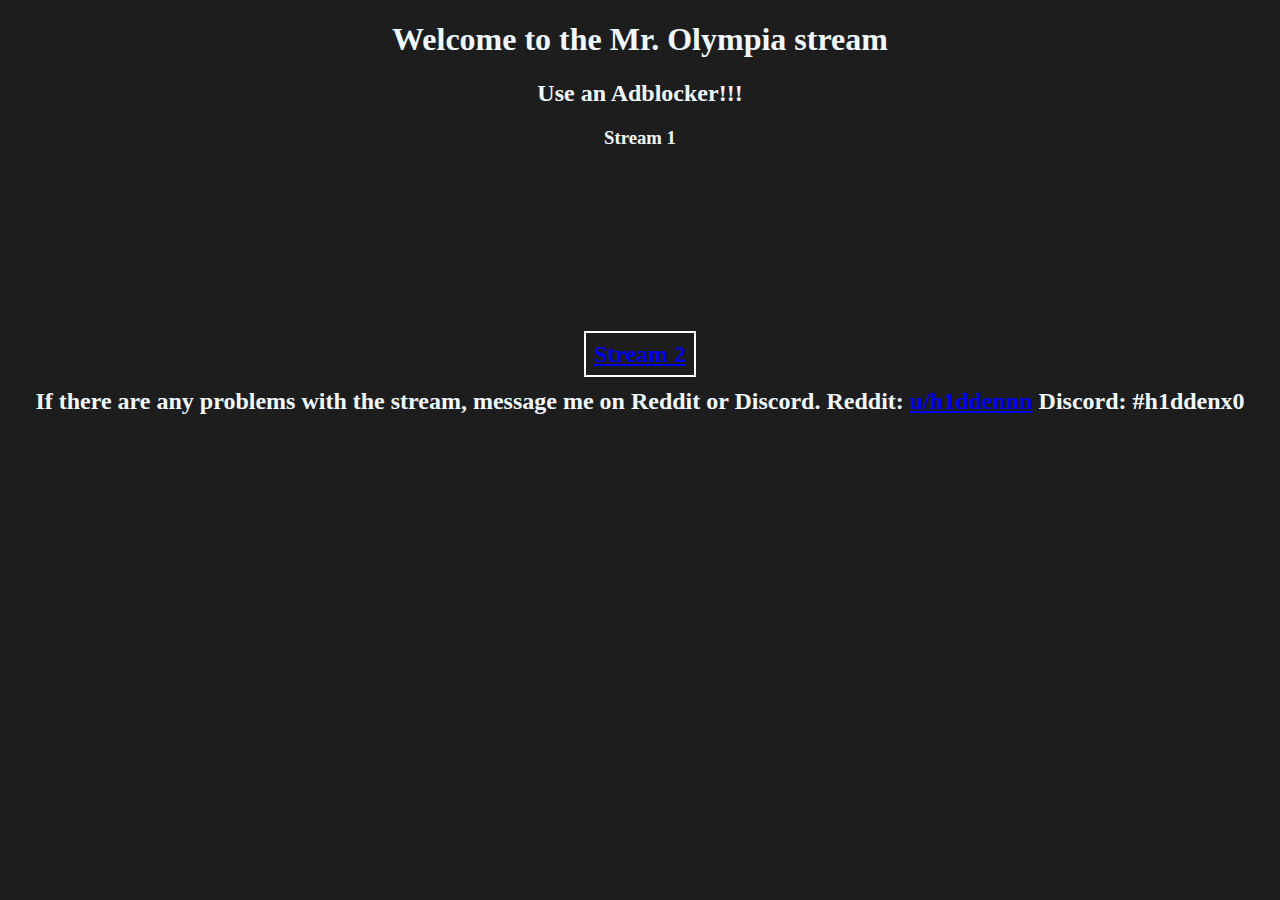
<file: index.html>
<!DOCTYPE html>

<html>
    <head>
        <!-- Google tag (gtag.js) -->
        <script async src="https://www.googletagmanager.com/gtag/js?id=G-5DEDG83SHV"></script>
        <script>
        window.dataLayer = window.dataLayer || [];
        function gtag(){dataLayer.push(arguments);}
        gtag('js', new Date());

        gtag('config', 'G-5DEDG83SHV');
        </script>
        <link rel="stylesheet" href="styles/styles.css">
    </head>


    <body>
        <div class="main-text">
            <h1>
                Welcome to the Mr. Olympia stream
            </h1>
            <h2>
                Use an Adblocker!!!
            </h2>
            <h3>
                Stream 1
            </h3>
        </div>
        <div class="video-div">
            <iframe class="video responsive" marginheight="0" marginwidth="0" src="https://dlhd.sx/embed/stream-168.php" name="iframe_a" scrolling="no" allowfullscreen="yes" width="100%" height="100%" frameborder="0">Your Browser Do not Support Iframe</iframe>
        </div>

        <div>
            <h2><a class="stream-text" href="stream2.html">Stream 2</a></h2>
        </div>

        <h2> If there are any problems with the stream, message me on Reddit or Discord. 
            Reddit: <a href="https://reddit.com/u/h1ddennn" target="_blank">u/h1ddennn</a> Discord: #h1ddenx0</h2>

    </body>
</html>
</file>
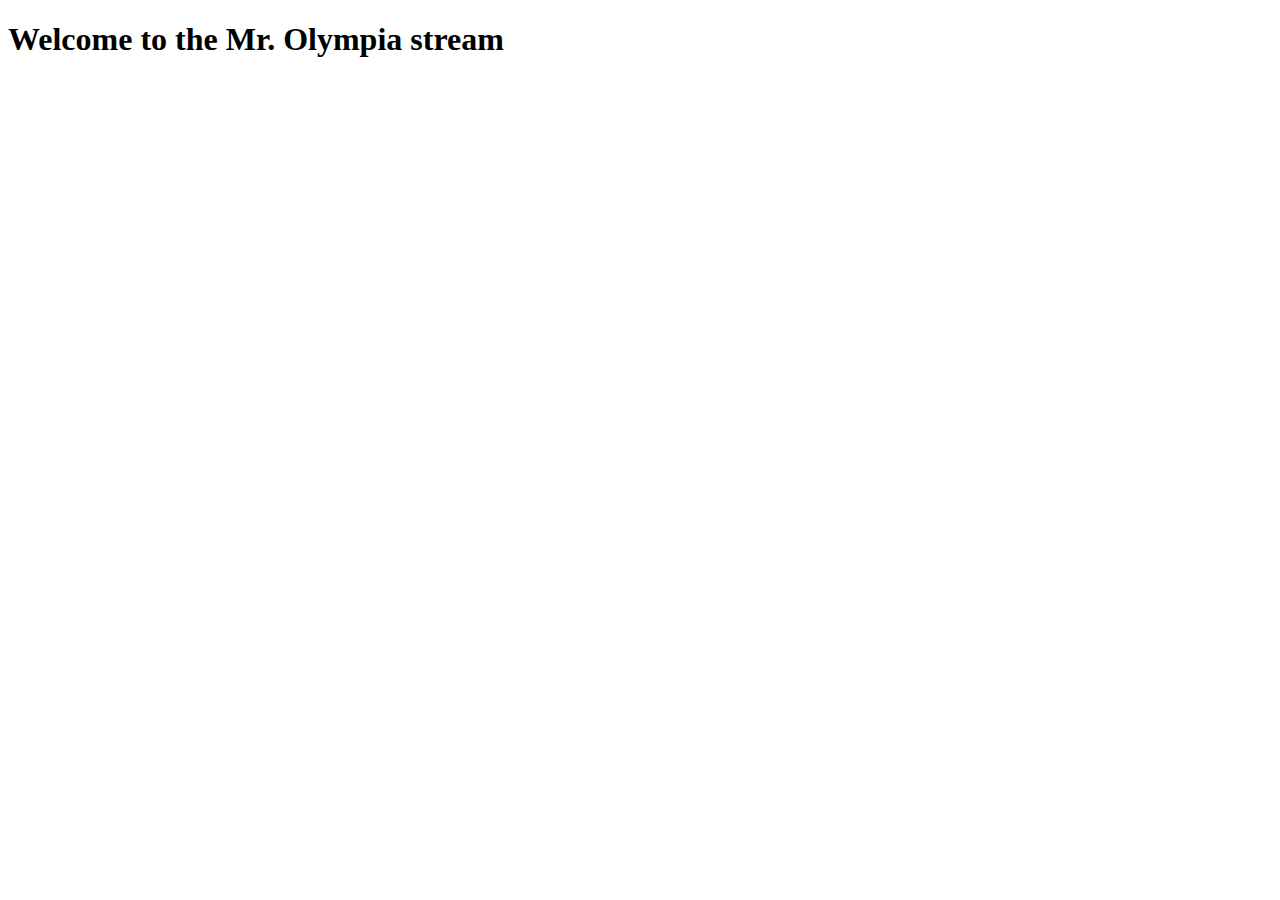
<file: main.html>
<!DOCTYPE html>

<html>
    <main>

    </main>


    <body>
        <h1>
            Welcome to the Mr. Olympia stream
        </h1>
        <iframe class="video responsive" 
        marginheight="0" 
        marginwidth="0" src="https://dlhd.sx/embed/stream-177.php" 
        name="iframe_a" scrolling="no" allowfullscreen="yes" 
        idth="100%" height="100%" frameborder="0">Your Browser Do not Support Iframe. Try a different browser</iframe>

    </body>
</html>
</file>
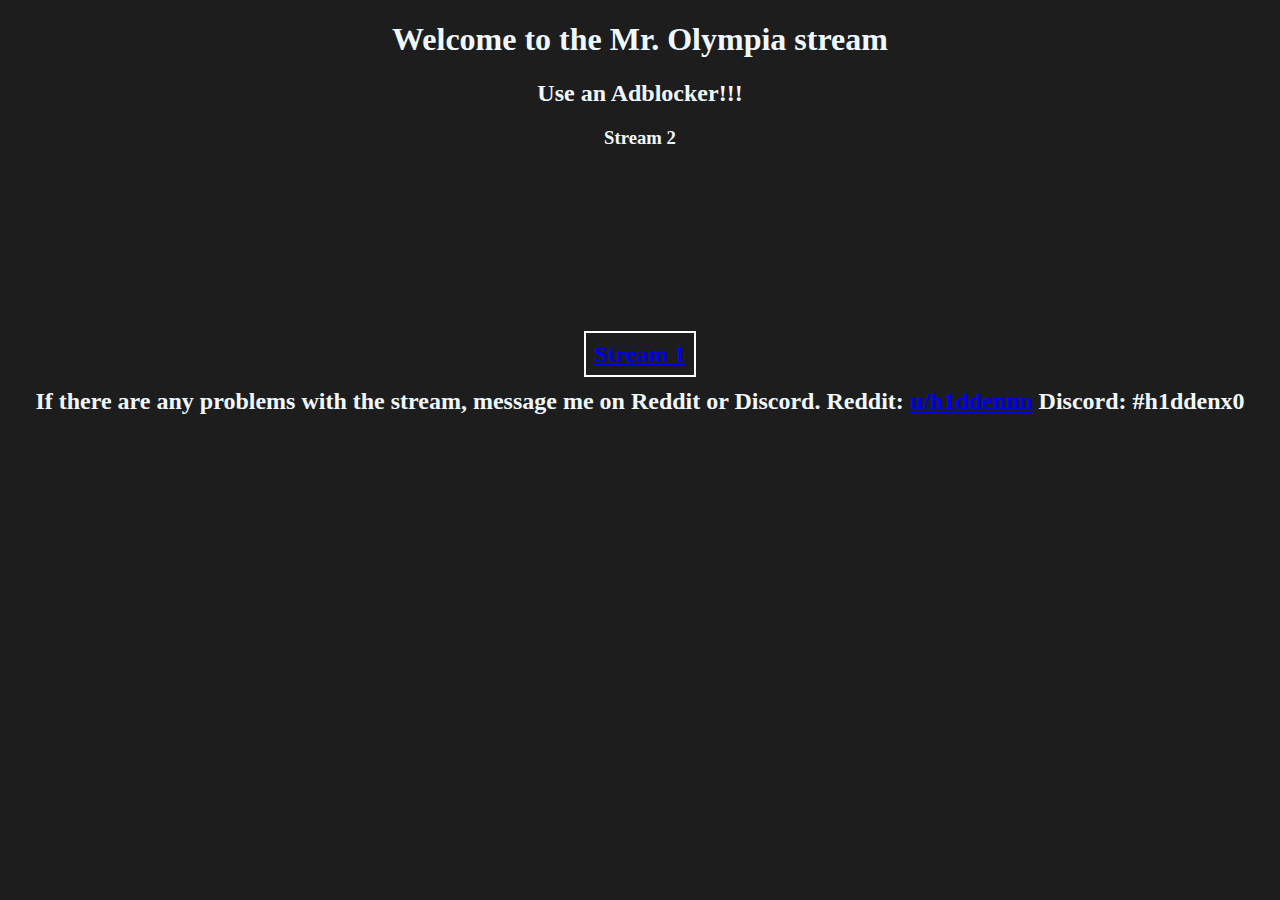
<file: stream2.html>
<!DOCTYPE html>

<html>
    <head>
        <!-- Google tag (gtag.js) -->
        <script async src="https://www.googletagmanager.com/gtag/js?id=G-5DEDG83SHV"></script>
        <script>
        window.dataLayer = window.dataLayer || [];
        function gtag(){dataLayer.push(arguments);}
        gtag('js', new Date());

        gtag('config', 'G-5DEDG83SHV');
        </script>
        <link rel="stylesheet" href="styles/styles.css">
    </head>



    <body>
        <div class="main-text">
            <h1>
                Welcome to the Mr. Olympia stream
            </h1>
            <h2>
                Use an Adblocker!!!
            </h2>
            <h3>
                Stream 2
            </h3>
        </div>
        <div class="video-div">
            <iframe class="video responsive" marginheight="0" marginwidth="0" src="https://dlhd.sx/embed/stream-170.php" name="iframe_a" scrolling="no" allowfullscreen="yes" width="100%" height="100%" frameborder="0">Your Browser Do not Support Iframe</iframe>
      
        </div>

        <div>
            <h2><a class="stream-text" href="index.html">Stream 1</a></h2>
        </div>
        
        <h2> If there are any problems with the stream, message me on Reddit or Discord. 
            Reddit: <a href="https://reddit.com/u/h1ddennn" target="_blank">u/h1ddennn</a> Discord: #h1ddenx0</h2>
            
    </body>
</html>
</file>
<file: styles/styles.css>
body {
    background-color: rgb(29, 29, 29);
    text-align: center;
    color: aliceblue;
}


.stream-text {
    padding: 8px;
    
    border: 2px solid white;
}
</file>
